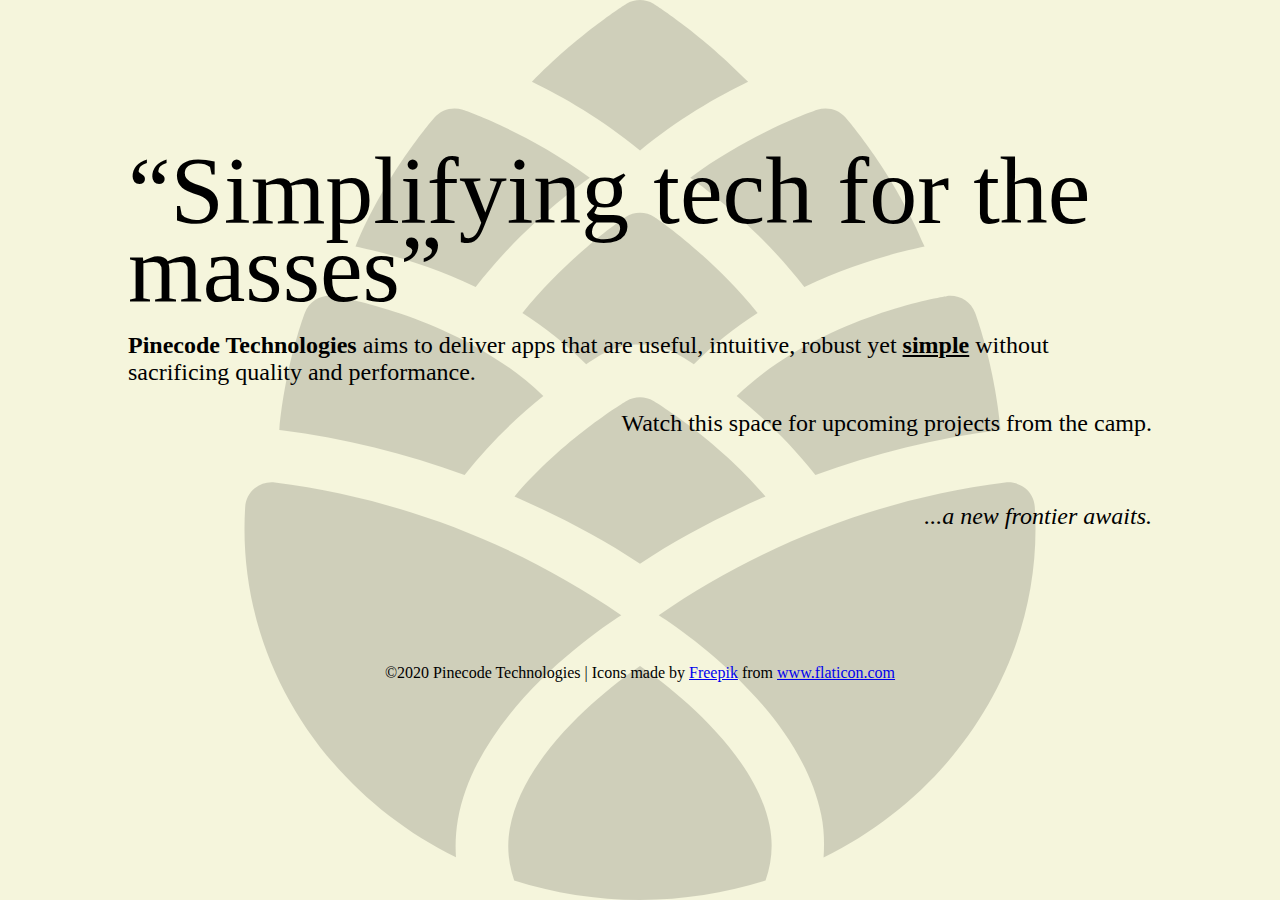
<file: index.html>
<!doctype html>
<!--
  Material Design Lite
  Copyright 2015 Google Inc. All rights reserved.

  Licensed under the Apache License, Version 2.0 (the "License");
  you may not use this file except in compliance with the License.
  You may obtain a copy of the License at

      https://www.apache.org/licenses/LICENSE-2.0

  Unless required by applicable law or agreed to in writing, software
  distributed under the License is distributed on an "AS IS" BASIS,
  WITHOUT WARRANTIES OR CONDITIONS OF ANY KIND, either express or implied.
  See the License for the specific language governing permissions and
  limitations under the License
-->

<html lang="en">
  <head>
    <meta charset="utf-8">
    <meta http-equiv="X-UA-Compatible" content="IE=edge">
    <meta name="description" content="Introducing Lollipop, a sweet new take on Android.">
    <meta name="viewport" content="width=device-width, initial-scale=1.0, minimum-scale=1.0">
    <meta name="theme-color" content="#f5f5dc">    
    <link rel="icon" href="images/pine-cone.svg">
    <link rel="manifest" href="manifest.json">
    <title>Pinecode Technologies</title>

    <!-- Page styles -->
    <link rel="stylesheet" href="https://fonts.googleapis.com/css?family=Roboto:regular,bold,italic,thin,light,bolditalic,black,medium&amp;lang=en">
    <link rel="stylesheet" href="https://fonts.googleapis.com/icon?family=Material+Icons">
    <link rel="stylesheet" href="https://code.getmdl.io/1.3.0/material.min.css">
    <link rel="stylesheet" href="styles.css">
  </head>
  <body>
    <div class="mdl-layout mdl-js-layout mdl-layout--fixed-header">

      <div class="android-header mdl-layout__header mdl-layout__header--waterfall">
        <div class="mdl-layout__header-row">
          <span class="android-title mdl-layout-title">
            <img class="android-logo-image" src="images/pine-cone.svg" height="50">
          </span>
          <!-- Add spacer, to align navigation to the right in desktop -->
          <div class="android-header-spacer mdl-layout-spacer"></div>
          <div class="android-search-box mdl-textfield mdl-js-textfield mdl-textfield--expandable mdl-textfield--floating-label mdl-textfield--align-right mdl-textfield--full-width">
            <label class="mdl-button mdl-js-button mdl-button--icon" for="search-field">
              <i class="material-icons">search</i>
            </label>
            <div class="mdl-textfield__expandable-holder">
              <input class="mdl-textfield__input" type="text" id="search-field">
            </div>
          </div>
          <!-- Navigation -->
          <div class="android-navigation-container">
            <nav class="android-navigation mdl-navigation">
              <a class="mdl-navigation__link mdl-typography--text-uppercase" href="">Phones</a>
              <a class="mdl-navigation__link mdl-typography--text-uppercase" href="">Tablets</a>
              <a class="mdl-navigation__link mdl-typography--text-uppercase" href="">Wear</a>
              <a class="mdl-navigation__link mdl-typography--text-uppercase" href="">TV</a>
              <a class="mdl-navigation__link mdl-typography--text-uppercase" href="">Auto</a>
              <a class="mdl-navigation__link mdl-typography--text-uppercase" href="">One</a>
              <a class="mdl-navigation__link mdl-typography--text-uppercase" href="">Play</a>
            </nav>
          </div>
          <span class="android-mobile-title mdl-layout-title">
            <img class="android-logo-image" src="images/android-logo.png">
          </span>
          <button class="android-more-button mdl-button mdl-js-button mdl-button--icon mdl-js-ripple-effect" id="more-button">
            <i class="material-icons">more_vert</i>
          </button>
          <ul class="mdl-menu mdl-js-menu mdl-menu--bottom-right mdl-js-ripple-effect" for="more-button">
            <li class="mdl-menu__item">5.0 Lollipop</li>
            <li class="mdl-menu__item">4.4 KitKat</li>
            <li disabled class="mdl-menu__item">4.3 Jelly Bean</li>
            <li class="mdl-menu__item">Android History</li>
          </ul>
        </div>
      </div>

      <div class="android-drawer mdl-layout__drawer">
        <span class="mdl-layout-title">
          <img class="android-logo-image" src="images/pine-cone.svg">
        </span>
        <nav class="mdl-navigation">
          <a class="mdl-navigation__link" href="">Phones</a>
          <a class="mdl-navigation__link" href="">Tablets</a>
          <a class="mdl-navigation__link" href="">Wear</a>
          <a class="mdl-navigation__link" href="">TV</a>
          <a class="mdl-navigation__link" href="">Auto</a>
          <a class="mdl-navigation__link" href="">One</a>
          <a class="mdl-navigation__link" href="">Play</a>
          <div class="android-drawer-separator"></div>
          <span class="mdl-navigation__link" href="">Versions</span>
          <a class="mdl-navigation__link" href="">Lollipop 5.0</a>
          <a class="mdl-navigation__link" href="">KitKat 4.4</a>
          <a class="mdl-navigation__link" href="">Jelly Bean 4.3</a>
          <a class="mdl-navigation__link" href="">Android history</a>
          <div class="android-drawer-separator"></div>
          <span class="mdl-navigation__link" href="">Resources</span>
          <a class="mdl-navigation__link" href="">Official blog</a>
          <a class="mdl-navigation__link" href="">Android on Google+</a>
          <a class="mdl-navigation__link" href="">Android on Twitter</a>
          <div class="android-drawer-separator"></div>
          <span class="mdl-navigation__link" href="">For developers</span>
          <a class="mdl-navigation__link" href="">App developer resources</a>
          <a class="mdl-navigation__link" href="">Android Open Source Project</a>
          <a class="mdl-navigation__link" href="">Android SDK</a>
        </nav>
      </div>

      
      <div class="android-content mdl-layout__content">        
        <a name="top"></a>

        <div class="welcome-section">

        <p>
            <span class="text-quote">Simplifying tech for the masses</span>
        </p> 
            
        <p>
            <b>Pinecode Technologies</b> aims to deliver apps that are useful, intuitive, 
            robust yet <span class="text-highlight">simple</span> without sacrificing quality and performance. 
        </p>
        <p class="text-align-right">
            Watch this space for upcoming projects from the camp. 
        </p>
        <br>
        <p class="text-align-right text-italic">
            ...a new frontier awaits.
        </p>

        </div>

        <footer class="android-footer">
          <div class="mdl-mega-footer--top-section">
           
          </div>

          <div class="mdl-mega-footer--middle-section">
            ©2020 Pinecode Technologies | Icons made by <a href="https://www.flaticon.com/authors/freepik" title="Freepik">Freepik</a> from <a href="https://www.flaticon.com/" title="Flaticon"> www.flaticon.com</a>
          <div class="mdl-mega-footer--bottom-section">
           
          </div>

        </footer>
      </div>
    </div>
    <img class="background-logo" src="images/pine-cone.svg" alt="">    
    <script src="https://code.getmdl.io/1.3.0/material.min.js"></script>    
    <script defer>
        //document.querySelector('.mdl-mega-footer').setAttribute('style', 'display: none;');
        document.querySelector('.android-header').setAttribute('style', 'display: none;');
        document.querySelector('.android-drawer').setAttribute('style', 'display: none;');
    </script>
<script async src="https://pagead2.googlesyndication.com/pagead/js/adsbygoogle.js"></script>
<!-- Responsive -->
<ins class="adsbygoogle"
     style="display:block"
     data-ad-client="ca-pub-2368312926906995"
     data-ad-slot="5306382599"
     data-ad-format="auto"
     data-full-width-responsive="true"></ins>
<script>
     (adsbygoogle = window.adsbygoogle || []).push({});
</script>
  </body>
</html>
</file>
<file: styles.css>
/**
 * Copyright 2015 Google Inc. All Rights Reserved.
 *
 * Licensed under the Apache License, Version 2.0 (the "License");
 * you may not use this file except in compliance with the License.
 * You may obtain a copy of the License at
 *
 *      http://www.apache.org/licenses/LICENSE-2.0
 *
 * Unless required by applicable law or agreed to in writing, software
 * distributed under the License is distributed on an "AS IS" BASIS,
 * WITHOUT WARRANTIES OR CONDITIONS OF ANY KIND, either express or implied.
 * See the License for the specific language governing permissions and
 * limitations under the License.
 */

 body {
  margin: 0;
  background-color: beige;
}

.background-logo {    
  position: absolute;
  top: 0;
  left: 0;
  height: 100%;
  width: 100%;
  background-position: center;
  background-repeat: no-repeat;
  opacity: 0.15;
}

.mdl-layout__content {
  z-index: 2;
  position: relative;
}

.welcome-section {
  padding: 10vw;
}

.welcome-section p {
  font-size: 1.5rem; 
}

.text-highlight {
  font-weight: bolder;
  text-decoration: underline;
}

.quote-section {
  border-top: solid 1px;
  border-bottom: solid 1px;
}

.text-quote:before {
  content: "“";
}
.text-quote:after {
  content: "”";
}
.text-quote {
  font-size: 6rem;
  line-height: 78px;
}
.text-align-right {
  text-align: right ;
}
.text-italic {
  font-style: italic;
}

/* Disable ugly boxes around images in IE10 */
a img{
  border: 0px;
}

::-moz-selection {
  background-color: #6ab344;
  color: #fff;
}

::selection {
  background-color: #6ab344;
  color: #fff;
}

.android-search-box .mdl-textfield__input {
  color: rgba(0, 0, 0, 0.87);
}

.android-header .mdl-menu__container {
  z-index: 50;
  margin: 0 !important;
}


.mdl-textfield--expandable {
  width: auto;
}

.android-fab {
  position: absolute;
  right: 20%;
  bottom: -26px;
  z-index: 3;
  background: #64ffda !important;
  color: black !important;
}

.android-mobile-title {
  display: none !important;
}


.android-logo-image {
  height: 28px;
  width: 140px;
}


.android-header {
  overflow: visible;
  background-color: white;
}

  .android-header .material-icons {
    color: #767777 !important;
  }

  .android-header .mdl-layout__drawer-button {
    background: transparent;
    color: #767777;
  }

  .android-header .mdl-navigation__link {
    color: #757575;
    font-weight: 700;
    font-size: 14px;
  }

  .android-navigation-container {
    /* Simple hack to make the overflow happen to the left instead... */
    direction: rtl;
    -webkit-order: 1;
        -ms-flex-order: 1;
            order: 1;
    width: 500px;
    transition: opacity 0.2s cubic-bezier(0.4, 0, 0.2, 1),
        width 0.2s cubic-bezier(0.4, 0, 0.2, 1);
  }

  .android-navigation {
    /* ... and now make sure the content is actually LTR */
    direction: ltr;
    -webkit-justify-content: flex-end;
        -ms-flex-pack: end;
            justify-content: flex-end;
    width: 800px;
  }

  .android-search-box.is-focused + .android-navigation-container {
    opacity: 0;
    width: 100px;
  }


  .android-navigation .mdl-navigation__link {
    display: inline-block;
    height: 60px;
    line-height: 68px;
    background-color: transparent !important;
    border-bottom: 4px solid transparent;
  }

    .android-navigation .mdl-navigation__link:hover {
      border-bottom: 4px solid #8bc34a;
    }

  .android-search-box {
    -webkit-order: 2;
        -ms-flex-order: 2;
            order: 2;
    margin-left: 16px;
    margin-right: 16px;
  }

  .android-more-button {
    -webkit-order: 3;
        -ms-flex-order: 3;
            order: 3;
  }


.android-drawer {
  border-right: none;
}

  .android-drawer-separator {
    height: 1px;
    background-color: #dcdcdc;
    margin: 8px 0;
  }

  .android-drawer .mdl-navigation__link.mdl-navigation__link {
    font-size: 14px;
    color: #757575;
  }

  .android-drawer span.mdl-navigation__link.mdl-navigation__link {
    color: #8bc34a;
  }

  .android-drawer .mdl-layout-title {
    position: relative;
    background: #6ab344;
    height: 160px;
  }

    .android-drawer .android-logo-image {
      position: absolute;
      bottom: 16px;
    }

.android-be-together-section {
  position: relative;
  height: 800px;
  width: auto;
  background-color: #f3f3f3;
  background: url('images/slide01.jpg') center 30% no-repeat;
  background-size: cover;
}

.logo-font {
  font-family: 'Roboto', 'Helvetica', 'Arial', sans-serif;
  line-height: 1;
  color: #767777;
  font-weight: 500;
}

.android-slogan {
  font-size: 60px;
  padding-top: 160px;
}

.android-sub-slogan {
  font-size: 21px;
  padding-top: 24px;
}

.android-create-character {
  font-size: 21px;
  padding-top: 400px;
}

  .android-create-character a {
    text-decoration: none;
    color: #767777;
    font-weight: 300;
  }

.android-screen-section {
  position: relative;
  padding-top: 60px;
  padding-bottom: 80px;
}

.android-screens {
  text-align: right;
  width: 100%;
  white-space: nowrap;
  overflow-x: auto;
}

.android-screen {
  text-align: center;
}

.android-screen .android-link {
  margin-top: 16px;
  display: block;
  z-index: 2;
}

.android-image-link {
  text-decoration: none;
}

.android-wear {
  display: inline-block;
  width: 160px;
  margin-right: 32px;
}

  .android-wear .android-screen-image {
    width: 40%;
    z-index: 1;
  }


.android-phone {
  display: inline-block;
  width: 64px;
  margin-right: 48px;
}

  .android-phone .android-screen-image {
    width: 100%;
    z-index: 1;
  }


.android-tablet {
  display: inline-block;
  width: 110px;
  margin-right: 64px;
}

  .android-tablet .android-screen-image {
    width: 100%;
    z-index: 1;
  }

  .android-tablet .android-link {
    display: block;
    z-index: 2;
  }


.android-tv {
  display: inline-block;
  width: 300px;
  margin-right: 80px;
}

  .android-tv .android-screen-image {
    width: 100%;
    z-index: 1;
  }


.android-auto {
  display: inline-block;
  width: 300px;
  overflow: hidden;
}

  .android-auto .android-screen-image {
    display: block;
    height: 300px;
    z-index: 1;
  }


.android-wear-section {
  position: relative;
  background: url('images/wear.png') center top no-repeat;
  background-size: cover;
  height: 800px;
}

.android-wear-band {
  position: absolute;
  bottom: 0;
  width: 100%;
  text-align: center;
  background-color: #37474f;
}

.android-wear-band-text {
  max-width: 800px;
  margin-left: 25%;
  padding: 24px;
  text-align: left;
  color: white;
}

  .android-wear-band-text p {
    padding-top: 8px;
  }

.android-link {
  text-decoration: none;
  color: #8bc34a !important;
}

  .android-link:hover {
    color: #7cb342 !important;
  }

  .android-link .material-icons {
    position: relative;
    top: -1px;
    vertical-align: middle;
  }

.android-alt-link {
  text-decoration: none;
  color: #64ffda !important;
  font-size: 16px;
}

  .android-alt-link:hover {
    color: #00bfa5 !important;
  }

  .android-alt-link .material-icons {
    position: relative;
    top: 6px;
  }

.android-customized-section {
  text-align: center;
}

.android-customized-section-text {
  max-width: 500px;
  margin-left: auto;
  margin-right: auto;
  padding: 80px 16px 0 16px;
}

  .android-customized-section-text p {
    padding-top: 16px;
  }

.android-customized-section-image {
  background: url('images/devices.jpg') center top no-repeat;
  background-size: cover;
  height: 400px;
}

.android-more-section {
  padding: 80px 0;
  max-width: 1044px;
  margin-left: auto;
  margin-right: auto;
}

  .android-more-section .android-section-title {
    margin-left: 12px;
    padding-bottom: 24px;
  }

.android-card-container {
}

  .android-card-container .mdl-card__media {
    overflow: hidden;
    background: transparent;
  }

    .android-card-container .mdl-card__media img {
      width: 100%;
    }

  .android-card-container .mdl-card__title {
    background: transparent;
    height: auto;
  }

  .android-card-container .mdl-card__title-text {
    color: black;
    height: auto;
  }

  .android-card-container .mdl-card__supporting-text {
    height: auto;
    color: black;
    padding-bottom: 56px;
  }

  .android-card-container .mdl-card__actions {
    position: absolute;
    bottom: 0;
  }

  .android-card-container .mdl-card__actions a {
    border-top: none;
    font-size: 16px;
  }

.android-footer {  
  position: absolute;
  bottom: 0;
  width: 100%;
  text-align: center;
}

  .android-footer a:hover {
    color: #8bc34a;
  }

  .android-footer .mdl-mega-footer--top-section::after {
    border-bottom: none;
  }

  .android-footer .mdl-mega-footer--middle-section::after {
    border-bottom: none;
  }

  .android-footer .mdl-mega-footer--bottom-section {
    position: relative;
  }

  .android-footer .mdl-mega-footer--bottom-section a {
    margin-right: 2em;
  }

  .android-footer .mdl-mega-footer--right-section a .material-icons {
    position: relative;
    top: 6px;
  }


.android-link-menu:hover {
  cursor: pointer;
}


/**** Mobile layout ****/
@media (max-width: 900px) {

  .text-quote {
    font-size: 4rem !important;
  }

  .android-footer {      
    width: initial;
  }

  .android-navigation-container {
    display: none;
  }

  .android-title {
    display: none !important;
  }

  .android-mobile-title {
    display: block !important;
    position: absolute;
    left: calc(50% - 70px);
    top: 12px;
    transition: opacity 0.2s cubic-bezier(0.4, 0, 0.2, 1);
  }

  /* WebViews in iOS 9 break the "~" operator, and WebViews in OS X 10.10 break
     consecutive "+" operators in some cases. Therefore, we need to use both
     here to cover all the bases. */
  .android.android-search-box.is-focused ~ .android-mobile-title,
  .android-search-box.is-focused + .android-navigation-container + .android-mobile-title {
    opacity: 0;
  }

  .android-more-button {
    display: none;
  }

  .android-search-box.is-focused {
    width: calc(100% - 48px);
  }

  .android-search-box .mdl-textfield__expandable-holder {
    width: 100%;
  }

  .android-be-together-section {
    height: 350px;
  }

  .android-slogan {
    font-size: 26px;
    margin: 0 16px;
    padding-top: 24px;
  }

  .android-sub-slogan {
    font-size: 16px;
    margin: 0 16px;
    padding-top: 8px;
  }

  .android-create-character {
    padding-top: 200px;
    font-size: 16px;
  }

  .android-create-character img {
    height: 12px;
  }

  .android-fab {
    display: none;
  }

  .android-wear-band-text {
    margin-left: 0;
    padding: 16px;
  }

  .android-footer .mdl-mega-footer--bottom-section {
    display: none;
  }
}
</file>
